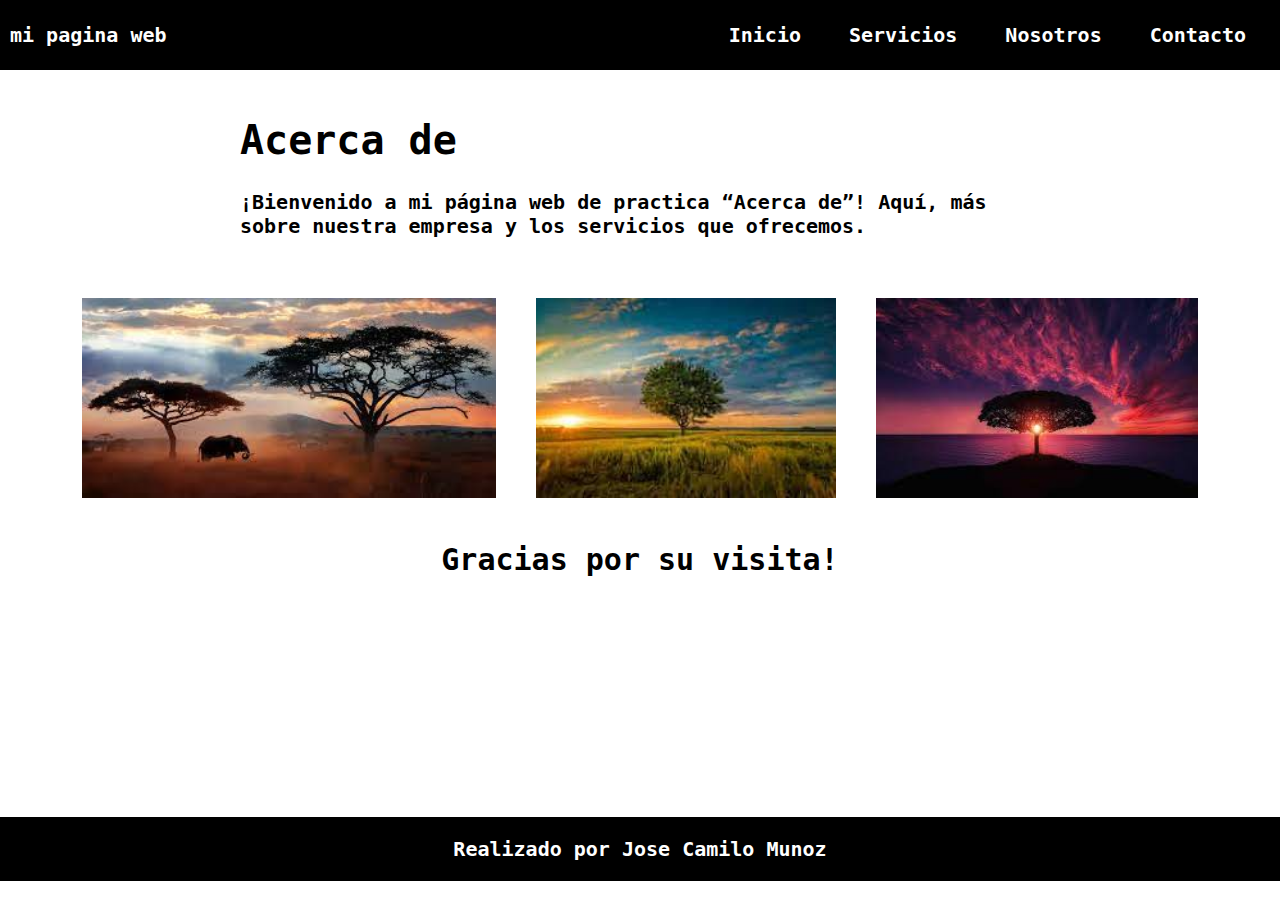
<file: about.html>
<!DOCTYPE html>
<html lang="en">
<head>
    <meta charset="UTF-8">
    <meta name="viewport" content="width=device-width, initial-scale=1.0">
    <link rel="stylesheet" type="text/css" href="style.css" />
    <title>barraNavegacion</title>
</head>
<body>
    <header>
        <div class="container-nav">
        <nav class="navbar" role="navigation">
            <a href="index.html" class="brand">mi pagina web</a>
            <ul class="nav-links">
                <li><a href="index.html">Inicio</a></li>                
                <li><a href="services.html">Servicios</a></li>
                <li><a href="about.html">Nosotros</a></li>
                <li><a href="contact.html">Contacto</a></li>
            </ul>
        </nav>
        <button class="button-menu-toggle">Menu</button>
        </div>
    </header>
    <main>
        <div class="container">
            <h1>Acerca de</h1>
            <p>¡Bienvenido a mi página web de practica “Acerca de”! Aquí, más sobre nuestra empresa y los servicios que ofrecemos.</p>                
        </div>  
        <div class="container-img">  
            <img src="img/imagen1.jpeg" alt="Descripción de la imagen 1" />
            <img src="img/imagen2.jpeg" alt="Descripción de la imagen 2" />
            <img src="img/imagen3.jpeg" alt="Descripción de la imagen 3" />
        </div>
        <div class="greeting">
            <h2>Gracias por su visita!</h2>
        </div>
    </main>    
    <footer>
        <div>
            <p>Realizado por Jose Camilo Munoz</p>
        </div>
    </footer>
    <script src="script.js"></script>
</body>
</html>
</file>
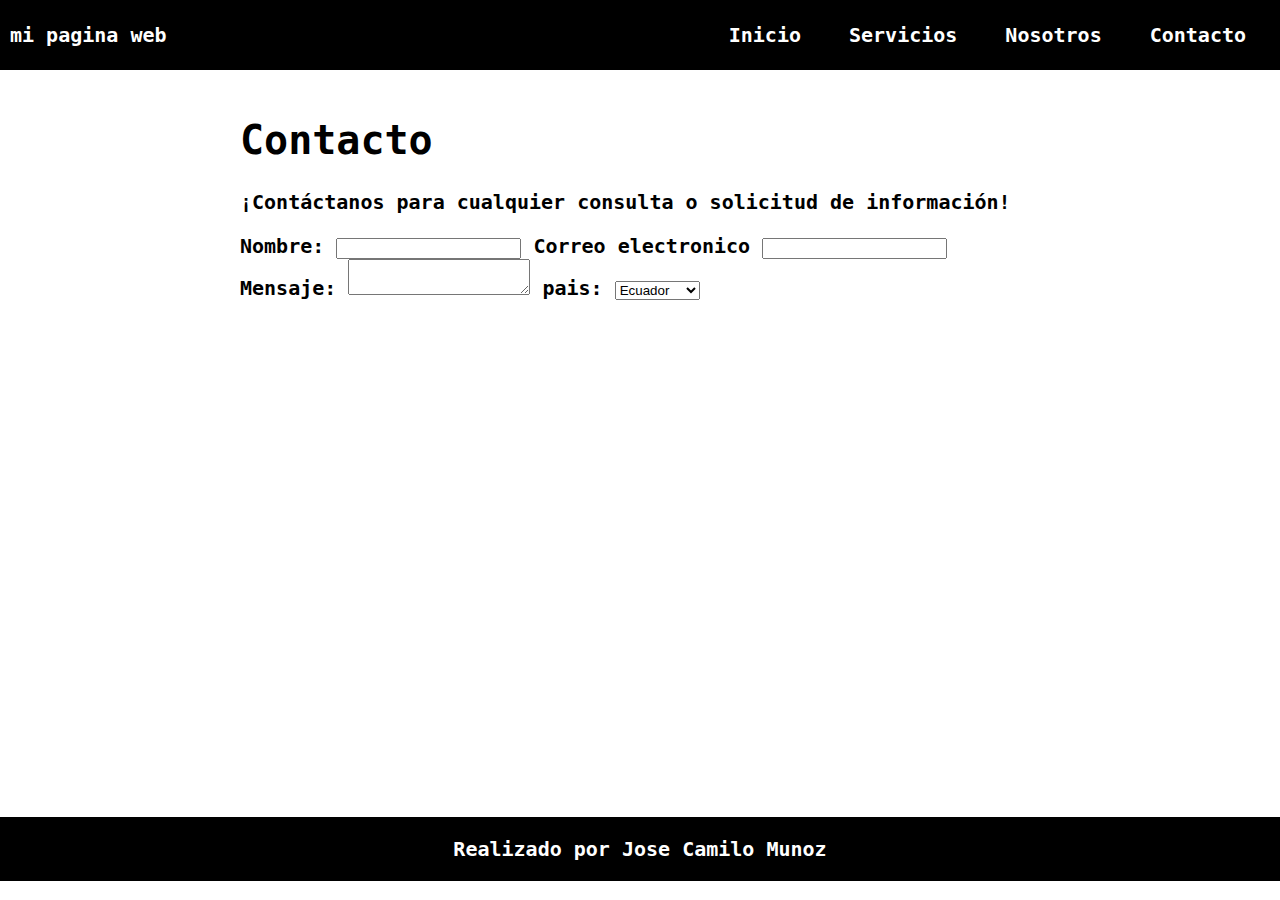
<file: contact.html>
<!DOCTYPE html>
<html lang="en">
<head>
    <meta charset="UTF-8">
    <meta name="viewport" content="width=device-width, initial-scale=1.0">
    <link rel="stylesheet" type="text/css" href="style.css" />
    <title>barraNavegacion</title>
</head>
<body>
    <header>
        <div class="container-nav">
            <nav class="navbar" role="navigation">
                <a href="index.html" class="brand">mi pagina web</a>
                <ul class="nav-links">
                    <li><a href="index.html">Inicio</a></li>                
                    <li><a href="services.html">Servicios</a></li>
                    <li><a href="about.html">Nosotros</a></li>
                    <li><a href="contact.html">Contacto</a></li>
                </ul>
            </nav>
            <button class="button-menu-toggle">Menu</button>
        </div>
    </header>
    <main>
        <div class="container">
            <h1>Contacto</h1>
            <p>¡Contáctanos para cualquier consulta o solicitud de información!</p>
                <form action="" id="miform">
                    <label for="nombre">Nombre:</label>
                    <input type="text" id="nombre" name="nombre">
    
                    <label for="email">Correo electronico</label>
                    <input type="email" id="email" name="email" required="required">
    
                    <label for="mensaje">Mensaje:</label>
                    <textarea name="mensaje" id="mensaje"></textarea>
    
                    <label for="pais">pais:</label>
                    <select name="pais" id="pais">
                        <option value="ecuador">Ecuador</option>
                        <option value="colombia">Colombia</option>
                        <option value="argentina">Argentina</option>
                        <option value="venezuela">Venezuela</option>
                    </select>
                </form>
        </div>
    </main>    
    <footer>
        <div>
            <p>Realizado por Jose Camilo Munoz</p>
        </div>
    </footer>
    <script src="script.js"></script>
</body>
</html>
</file>
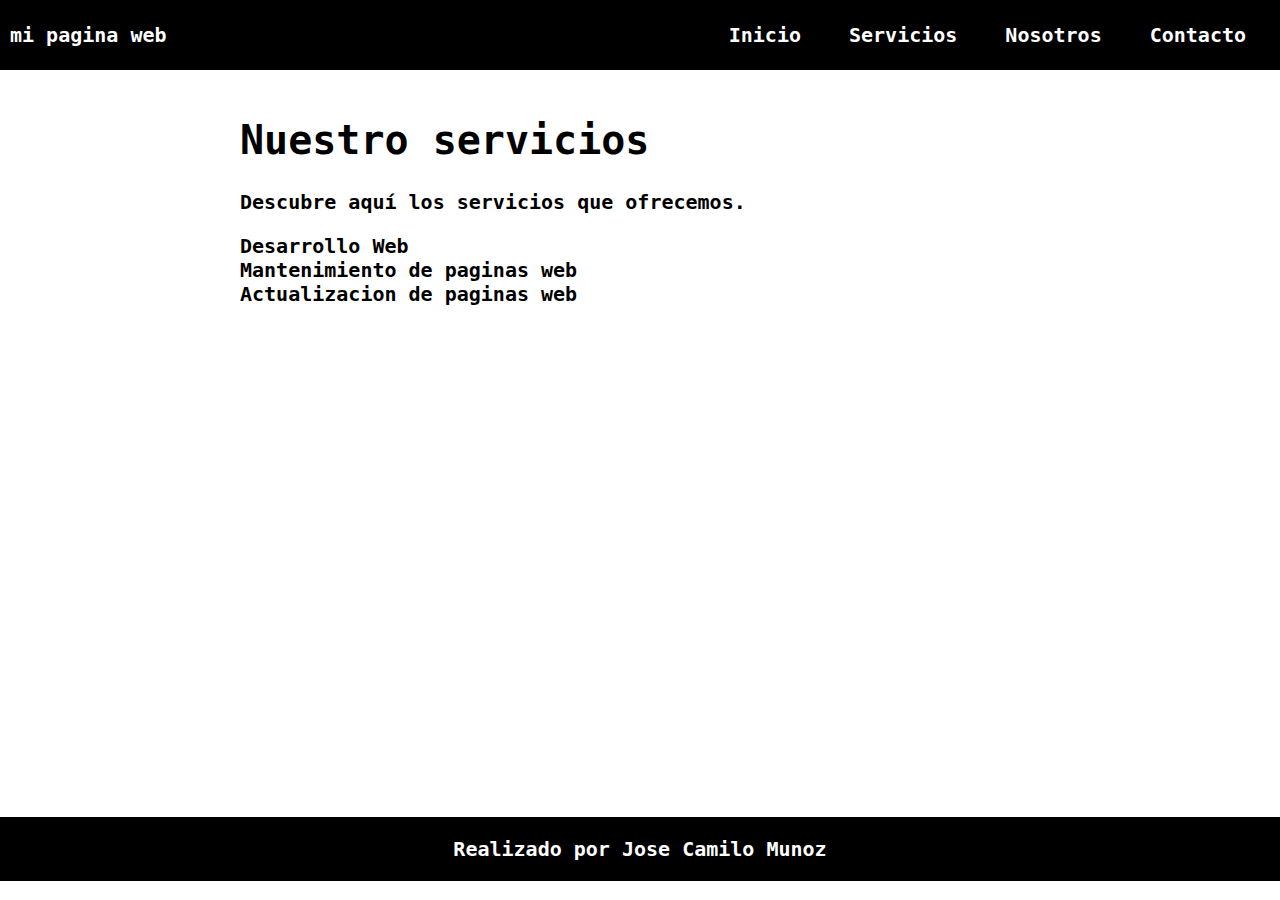
<file: services.html>
<!DOCTYPE html>
<html lang="en">
<head>
    <meta charset="UTF-8">
    <meta name="viewport" content="width=device-width, initial-scale=1.0">
    <link rel="stylesheet" type="text/css" href="style.css" />
    <title>barraNavegacion</title>
</head>
<body>
    <header>
        <div class="container-nav">
        <nav class="navbar" role="navigation">
            <a href="index.html" class="brand">mi pagina web</a>
            <ul class="nav-links">
                <li><a href="index.html">Inicio</a></li>                
                <li><a href="services.html">Servicios</a></li>
                <li><a href="about.html">Nosotros</a></li>
                <li><a href="contact.html">Contacto</a></li>
            </ul>
        </nav>
        <button class="button-menu-toggle">Menu</button>
        </div>
    </header>
    <main>
        <div class="container">
            <h1>Nuestro servicios</h1>  
            <p>Descubre aquí los servicios que ofrecemos.</p>
            <ul>
            <li>Desarrollo Web</li>
            <li>Mantenimiento de paginas web</li>
            <li>Actualizacion de paginas web</li>
            </ul> 
        </div>
    </main>    
    <footer>
        <div>
            <p>Realizado por Jose Camilo Munoz</p>
        </div>
    </footer>
    <script src="script.js"></script>
</body>
</html>
</file>
<file: style.css>
body, ul{
    margin: 0;
    font-family: monospace;
    font-weight: bold;
    font-size: 20px;
    padding: 0;
}
main{
  min-height: 83vh;
}
.container{
    max-width: 800px;
    margin: auto;
    padding: 20px;
}
.row {
    display: flex;
    flex-wrap: wrap;
    margin: 10px;
}
.column{
    flex: 1;
    padding: 10px;
}
.container-nav {
    display: flex;
    padding: 10px;
    height: 50px;
    background-color: black;
}  
.greeting {
   text-align: center;
}  
.navbar {
    display: flex;
    justify-content: space-between;
    width: 100%;
}  
.brand {
    display: flex;
    align-items: center;
}  
li>a {
    padding: 8px 24px;
}  
li {
    list-style-type: none;
} 
a {
    color: white;
    text-decoration:none;
}  
.nav-links {
    display: flex;
    align-items: center;
}  
.button-menu-toggle {
    display: none;    
}
.container-img{
    display: flex;
    flex-wrap: wrap;
    justify-content: center;
    align-items: center;
}
.container-video{
    display: flex;
    flex-direction: column;
    align-items: center;
    gap: 50px;
    padding: 50px;
}
footer{
    display: flex;
    flex-direction: column;
    align-items: center;
    justify-content: center;    
    background-color: black;
    color: white;
    min-height: 60px;
    width: 100%;
    text-align: center;
    position: relative;
    bottom: 0;
    z-index: -1;
    width: 100%;
  }
img{
    height: 200px;
    padding: 10px;
    border: 2px;
    margin: 10px;

}

  @media (max-width: 768px) {
    .column {
      flex: 100%;
    } 
    .nav-links {
      display: none;
    }  
    .button-menu-toggle {
      display: block;
      background-color: white;
      border:none;
      border-radius: 50px;
      padding: 0 24px;
      font-family: monospace;
      font-weight: bold;
      font-size: 20px;
    }   
    .nav-links.nav-links-responsive {
      position: absolute;
      display: flex;
      background-color: rgba(20,20,20,0.95);
      width: 100%;
      height: 100%;
      top: 70px;
      left: 0;
      flex-direction: column;
      padding-top: 200px;
      align-items: center;
      gap:70px;
      font-size: 40px;  
    }
    .container-img{
      flex-direction: column;
    }

    .container-video{
      padding: 10px;
      gap: 5px;
    }

    iframe, video {
      max-width: 90%;
    }
  }
</file>
